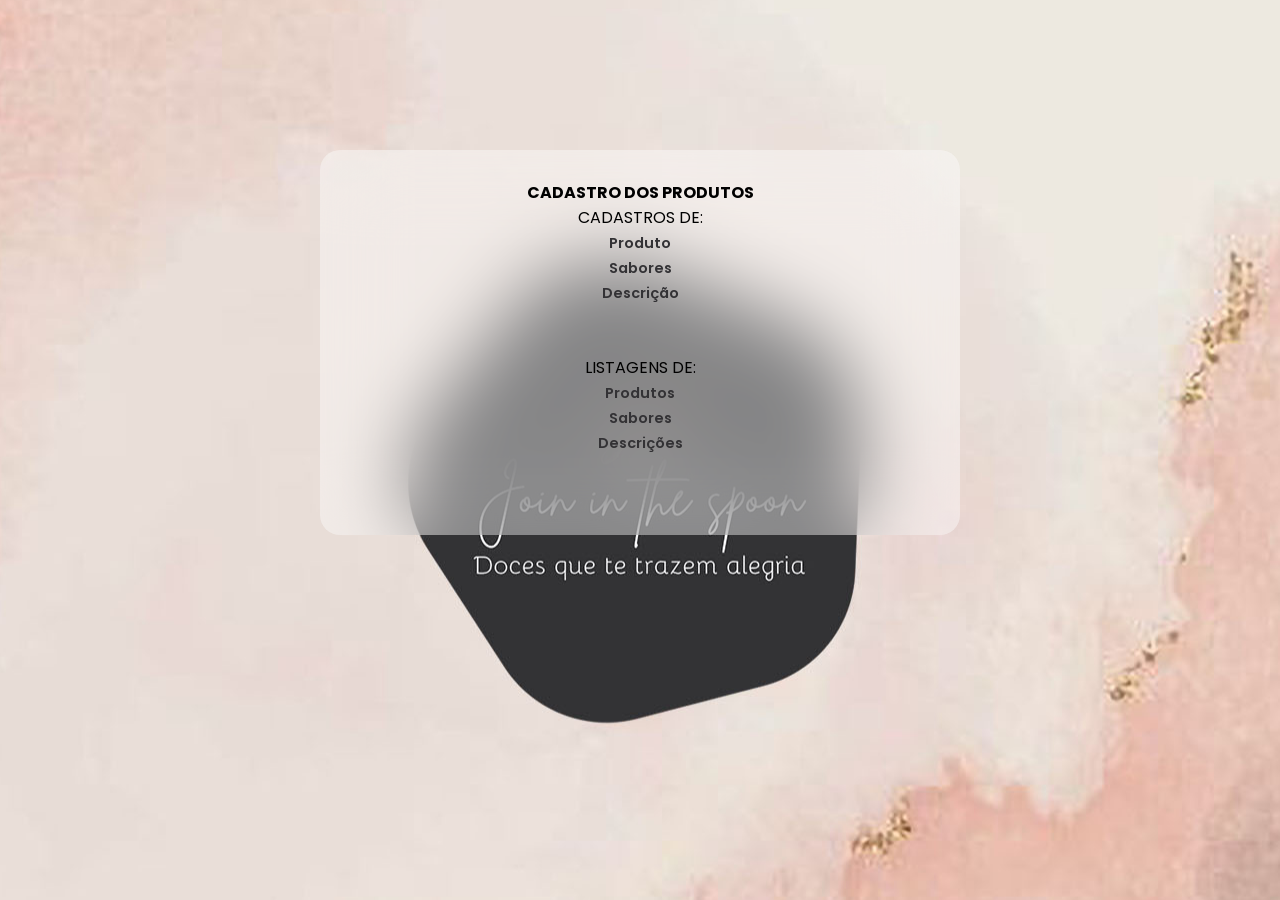
<file: Join_oficial/Registro/index.html>
<!DOCTYPE html>
<html>
	<head>
		<link rel="icon" type="imagem/png" href="../Registro/Descrição/imgs/icon.png" />
		<link rel="stylesheet" href="../Registro/Descrição/form.css">
		<title>Cadastros</title>
		<meta charset="utf-8" />
	</head>
	<style>
		body{
			background-image: url(../index/imagens/fundo.jpg);
			background: cover;
			background-position: 50%  20%;
		}
	</style>
	<header><Br><Br><Br><Br><Br><Br></header>
	<body><center>
		<div class="form">
	<label><b>CADASTRO DOS PRODUTOS</b></label> <br>
		<label>CADASTROS DE:</label> <BR>
		<a href="Produtos/fcadpro.html"> Produto</a><br>
		<a href="Sabor/form_sab.html">Sabores</a><br>
		<a href="Descrição/form.php">Descrição</a><br>
		<br><br>
		<label>LISTAGENS DE:</label> <br>
		<a href="Produtos/listpro.php">Produtos</a><br>
		<a href="Sabor/list_sab.php">Sabores</a><br>

		<a href="Descrição/listagempro.php">Descrições</a><br>
		<BR>
		<BR>
		</center></div >
	</body>
</html>
</file>
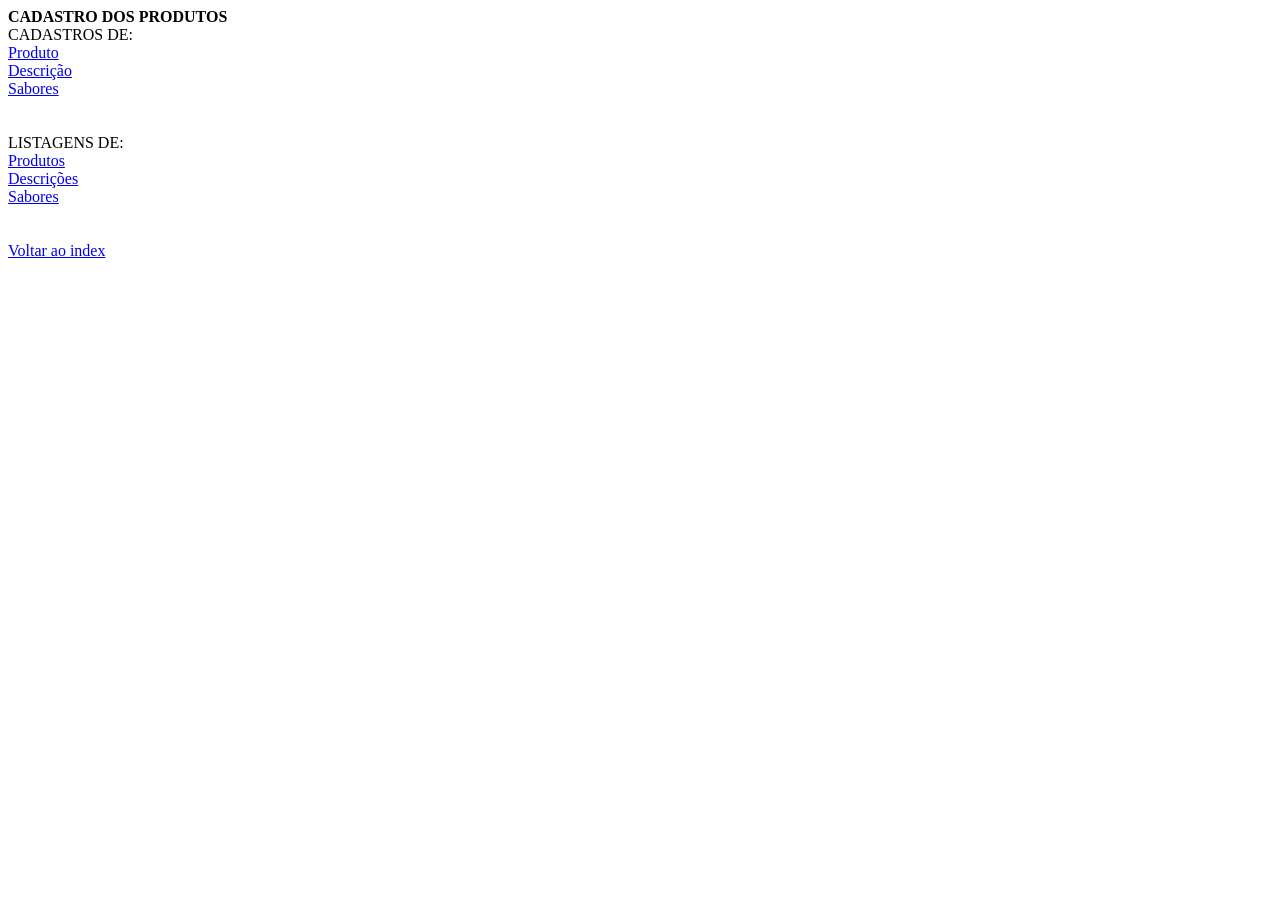
<file: Join_oficial/Registro/produtos.html>
<!DOCTYPE html>
<html>
	<head>
		<link rel="stylesheet" href="../Registro/">
		<title>Produtos</title>
		<meta charset="utf-8" />
	</head>
	<body>
	<label><b>CADASTRO DOS PRODUTOS</b></label> <br>
		<label>CADASTROS DE:</label> <BR>
		<a href="Produtos/fcadpro.html"> Produto</a><br>
		<a href="Descrição/form.php">Descrição</a><br>
		<a href="Sabor/form_sab.html">Sabores</a><br>
		<br><br>
		<label>LISTAGENS DE:</label> <br>
		<a href="Produtos/listpro.php">Produtos</a><br>
		<a href="Descrição/listagempro.php">Descrições</a><br>
		<a href="Sabor/list_sab.php">Sabores</a><br>
		<BR>
		<BR>
		
		<a href="../index/index.php">Voltar ao index</a>
	</body>
</html>
</file>
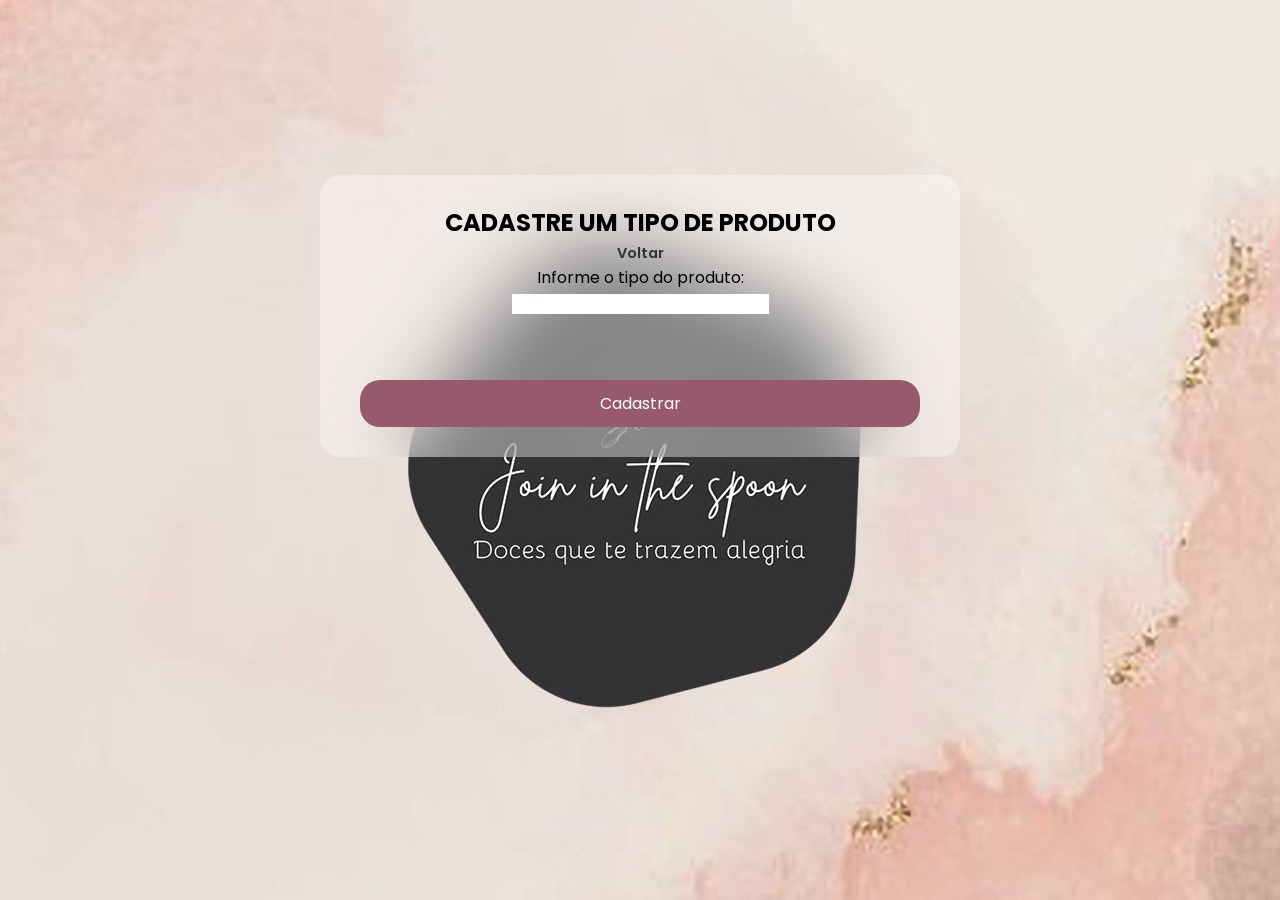
<file: Join_oficial/Registro/Produtos/fcadpro.html>
<!DOCTYPE html>
<html>
	<head>
		<link rel="icon" type="imagem/png" href="../Descrição/imgs/icon.png" />
		<link rel="stylesheet" href="../Descrição/form.css">
		<title>Produtos</title>
		<meta charset="utf-8" />
	</head>
	<style>
		body{
			background-image: url(../Descrição/imgs/fundo.jpg);
			background: cover;
			background-position: 50%  20%;
		}
	</style>
	<body>
		<header><br><br><br><br><br><br><br></header>
		
		<center>
			<div class="form">
        <h2><b>CADASTRE UM TIPO DE PRODUTO</b><br></h2>
		<a href="../index.html">Voltar</a><br/>
		<form action="cadpro.php" method="GET">
			<p>Informe o tipo do produto:</p>
			<input type="text" name="produto" maxlength="25" /><br/>
			<br/><br/>
			<input type="submit" name="cadastrar" value="Cadastrar" />
		</form></div></center>
	</body>
</html>
</file>
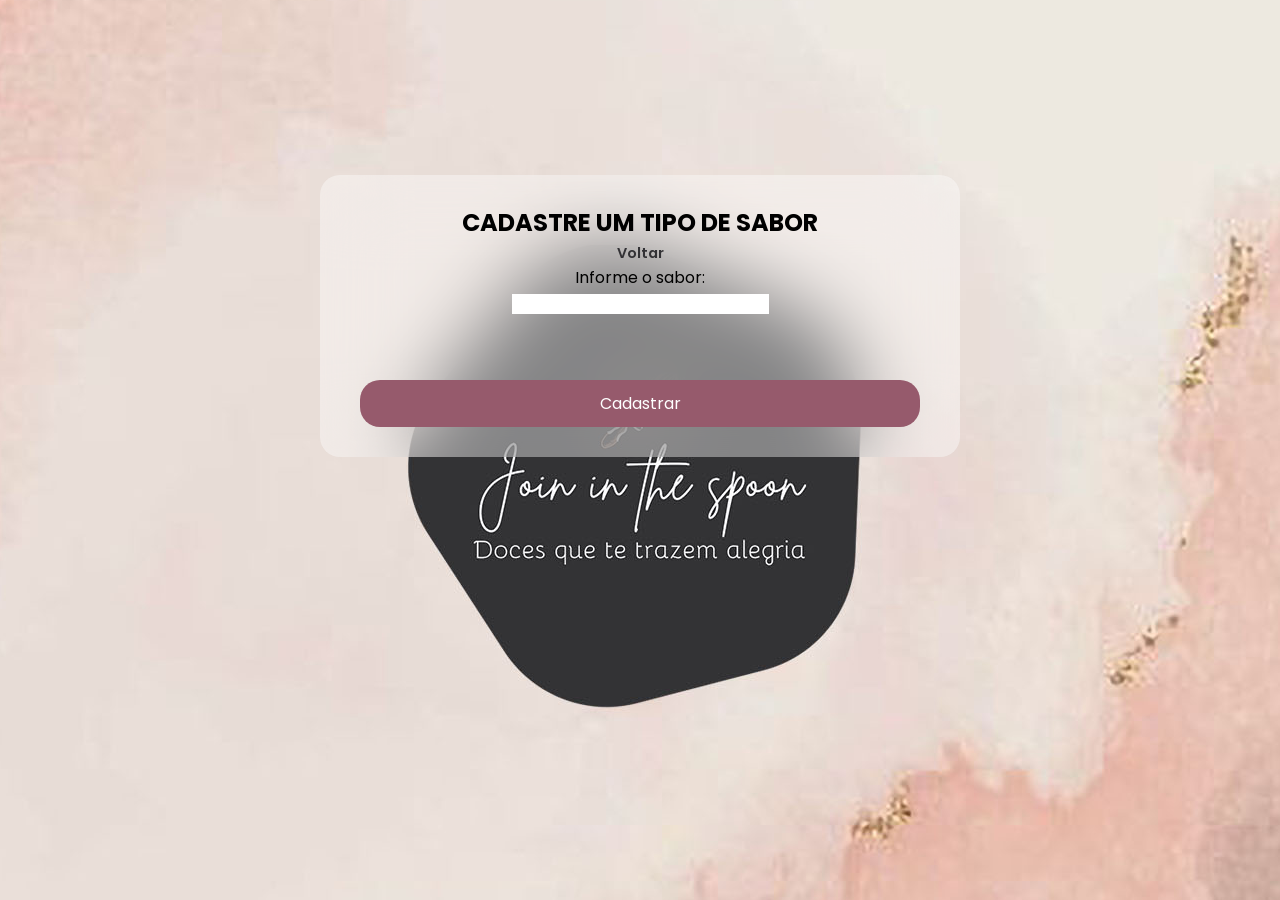
<file: Join_oficial/Registro/Sabor/form_sab.html>
<!DOCTYPE html>
<html>
	<head>
		<link rel="stylesheet" href="../Descrição/form.css">
		<link rel="icon" type="imagem/png" href="../Descrição/imgs/icon.png" />
		<title>Sabores</title>
		<meta charset="utf-8" />
	</head>
	<style>
		body{
			background-image: url(../Descrição/imgs/fundo.jpg);
			background: cover;
			background-position: 50%  20%;
		}
	</style>
	<body>
		<header><br><br><br><br><br><br><br></header>
		
		<center>
			<div class="form">
				<form action="cad_sab.php" method="GET">
        <h2><b>CADASTRE UM TIPO DE SABOR</b><br></h2>
		<a href="../index.html">Voltar</a><br/>
		
		
			<p>Informe o sabor:</p>
			<input type="text" name="sabor" maxlength="25" /><br/>
			<br/><br/>
			<input type="submit" name="cadastrar" value="Cadastrar" />
		</form></div>
	</center>
	</body>
</html>
</file>
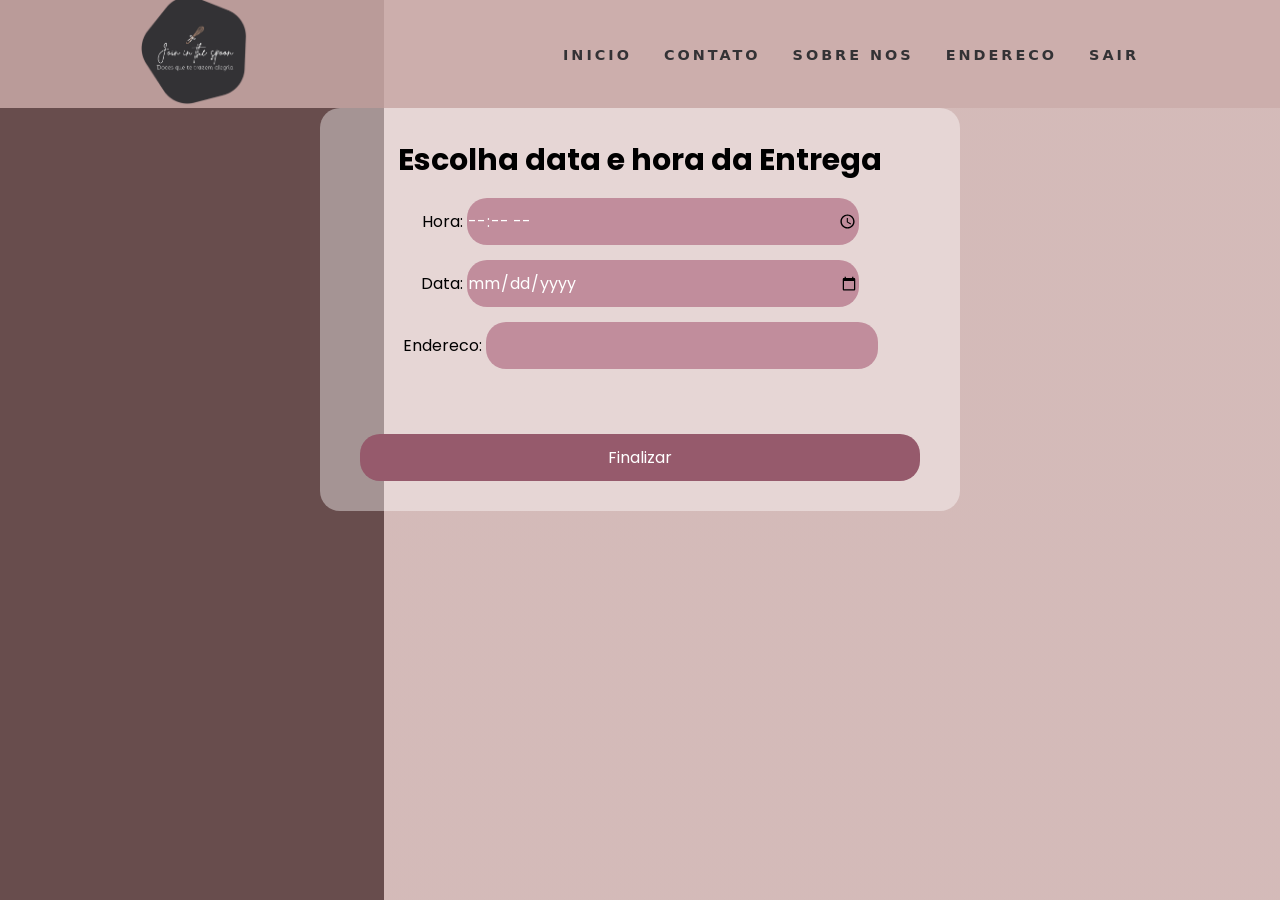
<file: Join_oficial/Encomendas/obtenção/Entrega/formentr.html>
<!DOCTYPE html>
<html>
	<head>
		<title>Pedido|Join in the Spoon</title>
		<link rel="icon" type="imagem/png" href="../imgs/icon.png" />
		<link rel="stylesheet" href="../Retira/css/retira.css" type="text/css">
	</head>
		<body>
			<style>
@import url('https://fonts.googleapis.com/css2?family=Poppins:wght@300;400;500&display=swap');
*{
    padding: 0;
    margin: 0;
    box-sizing: border-box;
    font-family: 'Poppins', sans-serif;
}
body{
    background:linear-gradient(90deg,#684d4d 0%,#684d4d 30%,  #cbacaad3 30%, #cbacaad3 100%);
  
}
#menu{
  width:100%;
  background-color:#cbacaad3;
}
.logo img{
  width:12vh;
  height:12vh;
 
}


nav {
  display: flex;
  justify-content: space-around;
  align-items: center;
  font-family: system-ui,  Helvetica, Arial, sans-serif;
  height: 12vh;
}


.nav-list {
  list-style: none;
  display: flex;
  
}

.nav-list li {
  letter-spacing: 3px;
  margin-left: 32px;
}

.mobile-menu {
  display: none;
  cursor: pointer;
}

.mobile-menu div {
  width: 32px;
  height: 2px;
  background: #fff;
  margin: 8px;
  transition: 0.3s;
}

.nav-list.active {
  transform: translateX(0);
}





a{
  font-family: system-ui, -apple-system, Helvetica, Arial, sans-serif;
  font-size: 0.9rem;
  text-decoration:none;
  font-size: 0.9rem;
  font-weight:600;
  color:#333235;
}


a:hover{
  color:#33323591;
}

form{
    background-color: rgba(255, 255, 255, 0.4);
   
    padding: 30px 40px;
    width: 50%;
    border-radius:20px ;
  

    
}
h2{
  font-size: 30px;
  text-align: center;
}

form label{
  color: #3D3D3D;
  font-weight: bold;
  display: block;
  margin-bottom: 5px;
}
form  .input {
  width: 70%;
  height: 47px;
  background:  hsla(342, 30%, 62%, 0.842);
  border-radius: 20px;
  outline: none;
  border: none;
  margin-top: 15px;
  color: white;
  cursor: pointer;
  font-size: 16px;
}


form  .input:focus{
  border-color: #ff008869;
}

form input[type="submit"]{
  width: 100%;
  height: 47px;
  background:  hsl(342, 25%, 47%);
  border-radius: 20px;
  outline: none;
  border: none;
  margin-top: 15px;
  color: white;
  cursor: pointer;
  font-size: 16px;
}

/*Rsponsivo*/
 
@keyframes navLinkFade {
  from {
    opacity: 0;
    transform: translateX(50px);
  }
  to {
    opacity: 1;
    transform: translateX(0);
  }
}

.mobile-menu.active .line1 {
  transform: rotate(-45deg) translate(-8px, 8px);
}

.mobile-menu.active .line2 {
  opacity: 0;
}

.mobile-menu.active .line3 {
  transform: rotate(45deg) translate(-5px, -7px);
}

@media (max-width: 1300px){
  .navbar .max-width{
      margin-left: 0;
  }
}
@media (max-width: 999px) {
  body {
    overflow-x: hidden;
  }
  .nav-list {
    position: absolute;
    top: 8vh;
    right: 0;
    width: 50vw;
    height: 92vh;
    background-color:#ad7d7ba2;
    flex-direction: column;
    align-items: center;
    justify-content: space-around;
    transform: translateX(100%);
    transition: transform 0.3s ease-in;
  }
  .nav-list li {
    margin-left: 0;
    opacity: 0;
  }
  .mobile-menu {
    display: block;
  }
}
			</style>
		<header id="menu">
		
			   
			  <nav >
				<div class="logo"><img src="../imgs/logo.png"  ></div>
		
				<div class="mobile-menu">
				  <div class="line1"></div>
				  <div class="line2"></div>
				  <div class="line3"></div>
				 
				</div>
				<ul class="nav-list">
					<li><a href="../../../index/index.php">INICIO</a></li>
					<li><a href="../../../contato/contato.html">CONTATO</a></li>
					<li><a href="../../../sobre_nos/sobre.html">SOBRE NOS</a></li>
					<li><a href="https://goo.gl/maps/E9MvDvJCDCmGBeWX7">ENDERECO</a></li>
					<li><a href="../../../logout.php">SAIR</a></li>
			  
				 
				</ul>
		
			   </nav>
		</header>
		<center>
		<form action="entrega.php" method="GET">	
		<div class="entrega">
		<h2>Escolha data e hora da Entrega</h2>       
		<!-- formulário cadastro -->
				
			<span>Hora: </span>
            <input type="time" name="hora" class="input"/><br/>
			<span>Data: </span>
			<input type="date" name="data" class="input"/><br/>
            <span>Endereco: </span>
			<input type="text" name="endereco" class="input"/><br/>
			<br/><br/><input type="submit" name="finalizar" value="Finalizar" />
		
	</div>
</form>
</center>
<script src="../../../index/js/mobile-navbar.js"></script>
	</body>
</html>
</file>
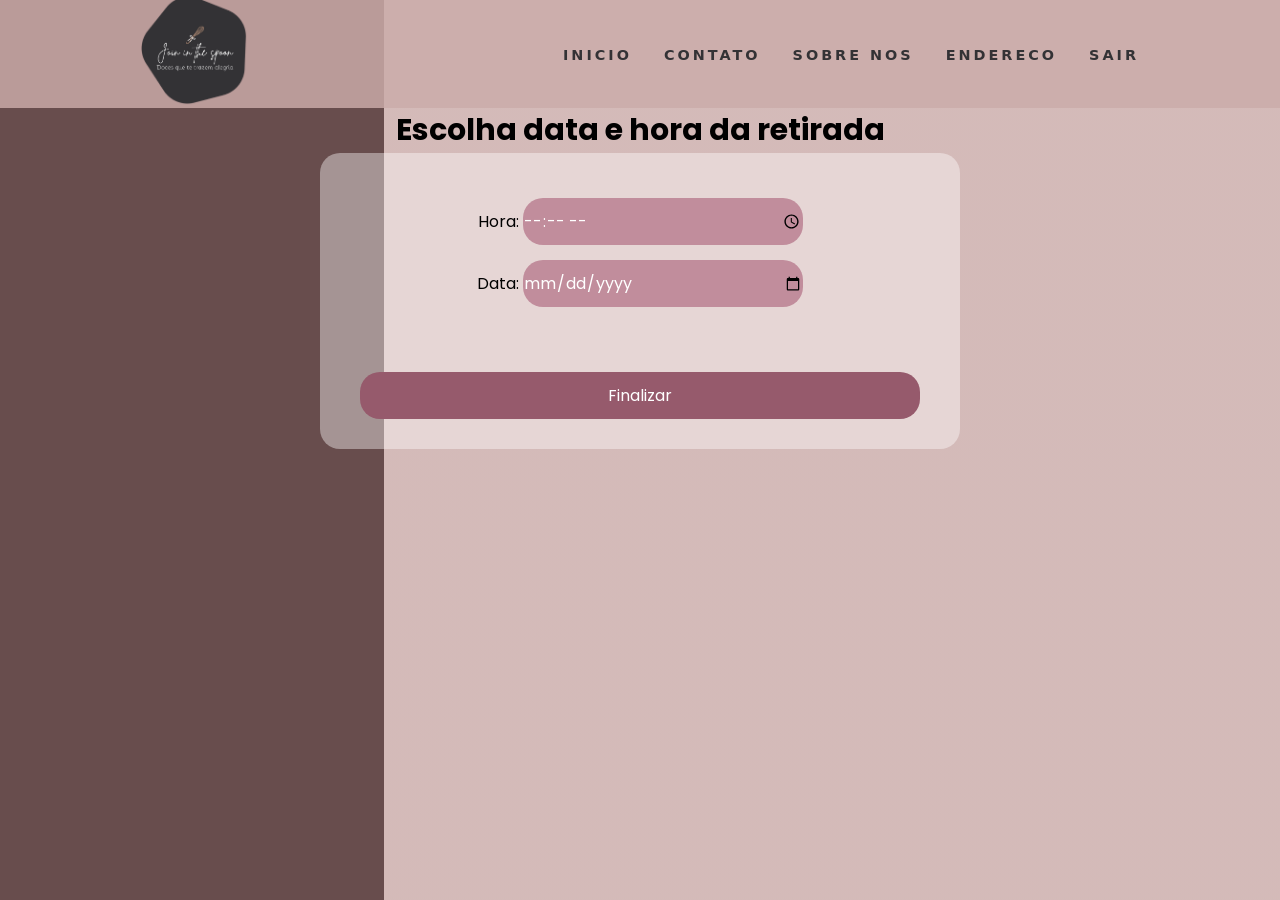
<file: Join_oficial/Encomendas/obtenção/Retira/formret.html>
<!DOCTYPE html>

<html lang="port">
		<head>
		<title>Pedido|Join in the Spoon</title>
		<link rel="icon" type="imagem/png" href="../imgs/icon.png" />
		<link rel="stylesheet" href="css/retira.css" type="text/css">
	</head>
		<body>
		<header id="menu">
		
			   
			  <nav >
				<div class="logo"><img src="../imgs/logo.png"  ></div>
		
				<div class="mobile-menu">
				  <div class="line1"></div>
				  <div class="line2"></div>
				  <div class="line3"></div>
				 
				</div>
				<ul class="nav-list">
					<li><a href="../../../index/index.php">INICIO</a></li>
					<li><a href="../../../contato/contato.html">CONTATO</a></li>
					<li><a href="../../../sobre_nos/sobre.html">SOBRE NOS</a></li>
					<li><a href="https://goo.gl/maps/E9MvDvJCDCmGBeWX7">ENDERECO</a></li>
					<li><a href="../../../logout.php">SAIR</a></li>
			  
				 
				</ul>
		
			   </nav>
		</header>
		<center>
		<h2>Escolha data e hora da retirada</h2>
		<!-- formulário cadastro -->
		<form action="retira.php" method="GET">			
			<span>Hora: </span>
            <input type="time" name="hora" class="input"/><br/>
			<span>Data: </span>
			<input type="date" name="data" class="input"/><br/>
			<br/><br/><input type="submit" name="finalizar" value="Finalizar" />
		</form>
	</center>
	<script src="../../../index/js/mobile-navbar.js"></script>
	</body>
</html>
</file>
<file: Join_oficial/Registro/Descrição/form.css>
@import url('https://fonts.googleapis.com/css2?family=Poppins:wght@100;200;300;400;500;600;700&display=swap');

* {
    margin: 0;
    border: 0;
    padding: 0;
    box-sizing: border-box;
    font-family: "Poppins", sans-serif;
    }
    
   
    a{
    font-family: "Poppins", sans-serif;
    font-size: 0.9rem;
    text-decoration:none;
    font-size: 0.9rem;
    font-weight:600;
    color:#333235;
    }
    
    
    a:hover{
    color:#33323591;
    }
    
    .form{
    background-color: rgba(255, 255, 255, 0.4);
    backdrop-filter: blur(40px);
    padding: 30px 40px;
    width: 50%;
    border-radius:20px ;
    top:auto;
    
    }
   
   
      form label{
        color: #3D3D3D;
        font-weight: bold;
        display: block;
        margin-bottom: 5px;
      }
      
      
      form  input:focus{
        border-color: #ff008869;
      }
      
      form input[type="submit"]{
        width: 100%;
        height: 47px;
        background:  hsl(342, 25%, 47%);
        border-radius: 20px;
        outline: none;
        border: none;
        margin-top: 15px;
        color: white;
        cursor: pointer;
        font-size: 16px;
      }
</file>
<file: Join_oficial/Encomendas/obtenção/Retira/css/retira.css>
@import url('https://fonts.googleapis.com/css2?family=Poppins:wght@300;400;500&display=swap');
*{
    padding: 0;
    margin: 0;
    box-sizing: border-box;
    font-family: 'Poppins', sans-serif;
}
body{
    background:linear-gradient(90deg,#684d4d 0%,#684d4d 30%,  #cbacaad3 30%, #cbacaad3 100%);
  
}
#menu{
  width:100%;
  background-color:#cbacaad3;
}
.logo img{
  width:12vh;
  height:12vh;
 
}


nav {
  display: flex;
  justify-content: space-around;
  align-items: center;
  font-family: system-ui,  Helvetica, Arial, sans-serif;
  height: 12vh;
}


.nav-list {
  list-style: none;
  display: flex;
  
}

.nav-list li {
  letter-spacing: 3px;
  margin-left: 32px;
}

.mobile-menu {
  display: none;
  cursor: pointer;
}

.mobile-menu div {
  width: 32px;
  height: 2px;
  background: #fff;
  margin: 8px;
  transition: 0.3s;
}

.nav-list.active {
  transform: translateX(0);
}





a{
  font-family: system-ui, -apple-system, Helvetica, Arial, sans-serif;
  font-size: 0.9rem;
  text-decoration:none;
  font-size: 0.9rem;
  font-weight:600;
  color:#333235;
}


a:hover{
  color:#33323591;
}

form{
    background-color: rgba(255, 255, 255, 0.4);
   
    padding: 30px 40px;
    width: 50%;
    border-radius:20px ;
  

    
}
h2{
  font-size: 30px;
  text-align: center;
}

form label{
  color: #3D3D3D;
  font-weight: bold;
  display: block;
  margin-bottom: 5px;
}
form .input {
  width: 50%;
  height: 47px;
  background:  hsla(342, 30%, 62%, 0.842);
  border-radius: 20px;
  outline: none;
  border: none;
  margin-top: 15px;
  color: white;
  cursor: pointer;
  font-size: 16px;
}


form  .input:focus{
  border-color: #ff008869;
}

form input[type="submit"]{
  width: 100%;
  height: 47px;
  background:  hsl(342, 25%, 47%);
  border-radius: 20px;
  outline: none;
  border: none;
  margin-top: 15px;
  color: white;
  cursor: pointer;
  font-size: 16px;
}

/*Rsponsivo*/
 
@keyframes navLinkFade {
  from {
    opacity: 0;
    transform: translateX(50px);
  }
  to {
    opacity: 1;
    transform: translateX(0);
  }
}

.mobile-menu.active .line1 {
  transform: rotate(-45deg) translate(-8px, 8px);
}

.mobile-menu.active .line2 {
  opacity: 0;
}

.mobile-menu.active .line3 {
  transform: rotate(45deg) translate(-5px, -7px);
}

@media (max-width: 1300px){
  .navbar .max-width{
      margin-left: 0;
  }
}
@media (max-width: 999px) {
  body {
    overflow-x: hidden;
  }
  .nav-list {
    position: absolute;
    top: 8vh;
    right: 0;
    width: 50vw;
    height: 92vh;
    background-color:#ad7d7ba2;
    flex-direction: column;
    align-items: center;
    justify-content: space-around;
    transform: translateX(100%);
    transition: transform 0.3s ease-in;
  }
  .nav-list li {
    margin-left: 0;
    opacity: 0;
  }
  .mobile-menu {
    display: block;
  }
}
</file>
